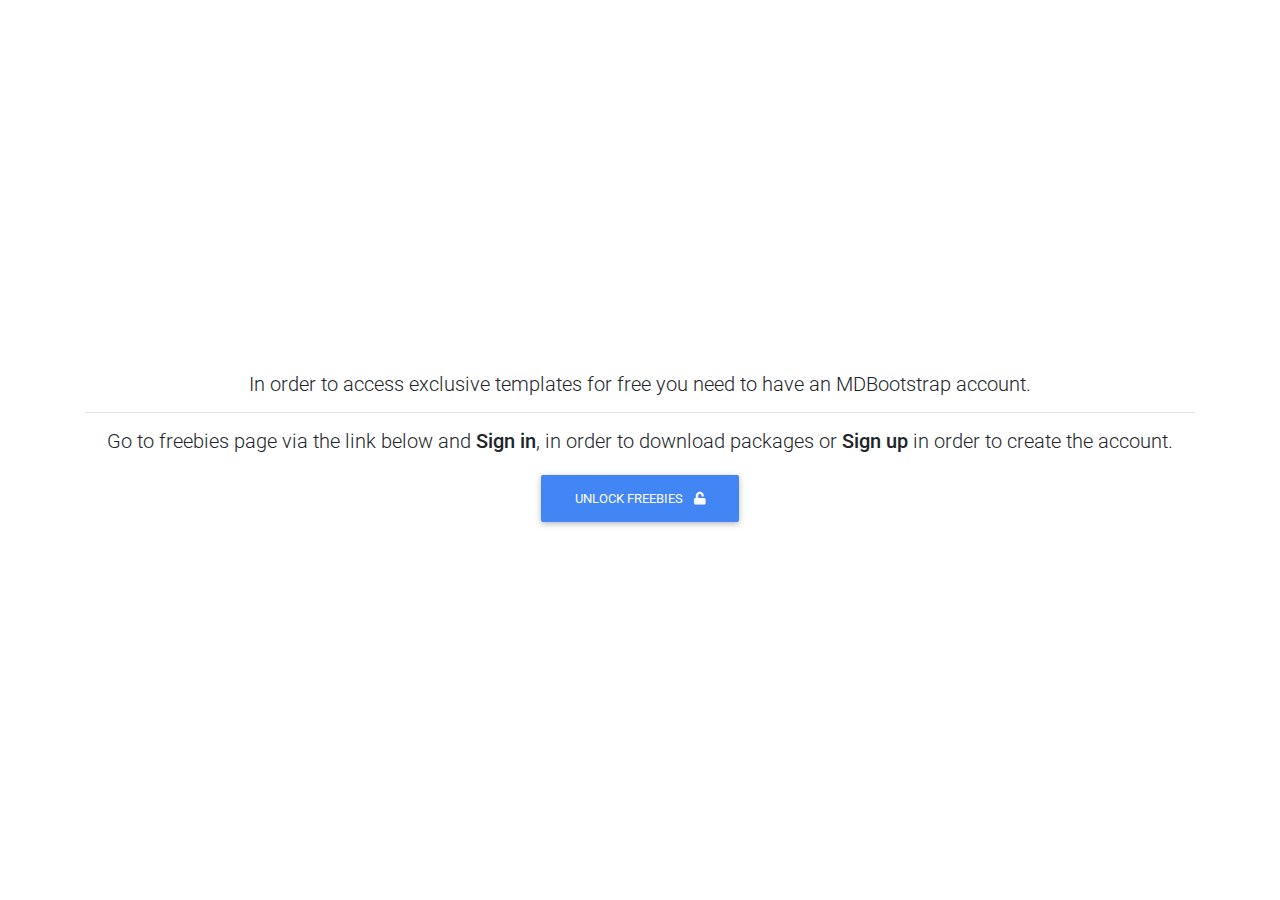
<file: exclusive-templates/unlock-exclusive-freebies.html>
<!DOCTYPE html>
<html lang="en">

<head>
  <meta charset="UTF-8">
  <meta name="viewport" content="width=device-width, initial-scale=1, shrink-to-fit=no">
  <meta http-equiv="x-ua-compatible" content="ie=edge">
  <title>Material Design for Bootstrap</title>
  <!-- MDB icon -->
  <link rel="icon" href="../img/mdb-favicon.ico" type="image/x-icon">
  <!-- Font Awesome -->
  <link rel="stylesheet" href="https://use.fontawesome.com/releases/v5.11.2/css/all.css">
  <!-- Google Fonts Roboto -->
  <link rel="stylesheet" href="https://fonts.googleapis.com/css?family=Roboto:300,400,500,700&display=swap">
  <!-- Bootstrap core CSS -->
  <link rel="stylesheet" href="../css/bootstrap.min.css">
  <!-- Material Design Bootstrap -->
  <link rel="stylesheet" href="../css/mdb.min.css">
  <!-- Your custom styles (optional) -->
  <link rel="stylesheet" href="../css/style.css">
</head>

<body>

  <!-- Start your project here-->
  <div class="d-flex align-items-center" style="height:100vh">
    <div class="container text-center">
      <h5 class="animated fadeIn mb-3">In order to access exclusive templates for free you need to have an MDBootstrap
        account.</h5>
        <hr>
      <h5 class="animated fadeIn mb-3">Go to freebies page via the link below and <strong>Sign in</strong>, in order to
        download packages or <strong>Sign up</strong> in order to create the account.</h5>
        <a href="https://mdbootstrap.com/freebies/?utm_campaign=ExclusiveFreebies&utm_source=jQuery" class="btn btn-primary">Unlock freebies <i class="fas fa-unlock ml-2"></i></a>

    </div>
  </div>
  <!-- End your project here-->

  <!-- jQuery -->
  <script type="text/javascript" src="../js/jquery.min.js"></script>
  <!-- Bootstrap tooltips -->
  <script type="text/javascript" src="../js/popper.min.js"></script>
  <!-- Bootstrap core JavaScript -->
  <script type="text/javascript" src="../js/bootstrap.min.js"></script>
  <!-- MDB core JavaScript -->
  <script type="text/javascript" src="../js/mdb.min.js"></script>
  <!-- Your custom scripts (optional) -->
  <script type="text/javascript"></script>

</body>

</html>
</file>
<file: css/style.css>
html,
body,
header,
.view {
  height: 100%;
}

@media (max-width: 740px) {
  html,
  body,
  header,
  .view {
    height: 1000px;
  }
}
@media (min-width: 800px) and (max-width: 850px) {
  html,
  body,
  header,
  .view {
    height: 650px;
  }
}

.top-nav-collapse {
  background-color:  #aa66cc!important;
}

.navbar:not(.top-nav-collapse) {
  background: secondary-color-dark !important;
}

@media (max-width: 991px) {
  .navbar:not(.top-nav-collapse) {
    background: #3f51b5 !important;
  }
}

.rgba-gradient {
  background: -webkit-linear-gradient(45deg, rgba(0, 0, 0, 0.7), rgba(72, 15, 144, 0.4) 100%);
  background: -webkit-gradient(linear, 45deg, from(rgba(0, 0, 0, 0.7), rgba(72, 15, 144, 0.4) 100%)));
  background: linear-gradient(to 45deg, rgba(0, 0, 0, 0.7), rgba(72, 15, 144, 0.4) 100%);
}

.card {
  background-color: rgba(126, 123, 215, 0.2);
}

.md-form label {
  color: #ffffff;
}

h6 {
  line-height: 1.7;
}
</file>
